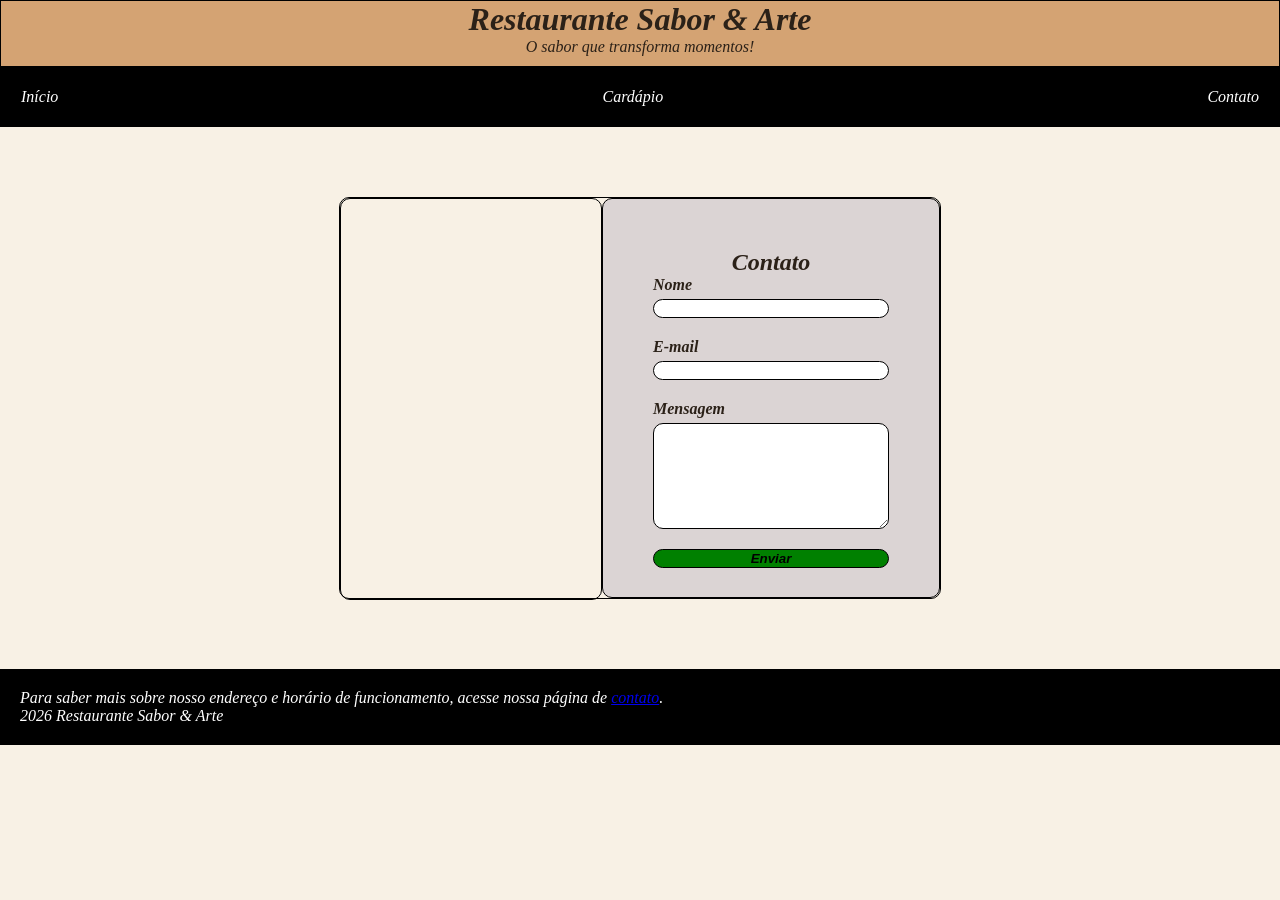
<file: html/contato.html>
<!DOCTYPE html>
<html lang="pt-BR">

<head>
    <meta charset="UTF-8">
    <meta name="viewport" content="width=device-width, initial-scale=1.0">
    <title>Restaurante Sabor & Arte</title>
    <link rel="stylesheet" href="../css/form.css">
</head>

<body>
    <header>
        <h1 id="titulo"><i>Restaurante Sabor & Arte</i></h1>
        <p id="slogan"><i>O sabor que transforma momentos!</i></p>
    </header>
    <section>
        <nav>
            <a class="navbar" href="../index.html"><i>Início</i></a>
            <a class="navbar" href="cardapio.html"><i>Cardápio</i></a>
            <a class="navbar" href="contato.html"><i>Contato</i></a>
        </nav>
    </section>
   
    <main>
        <section class="campo-formulario">
            <div class="secao-formulario">
                <div class="imagem-form"></div>
                <div class="lado-formulario">
                    <h2><i>Contato</i></h2>
                <form class="formulario" action="contato.html" method="get">
                        <input type="hidden" name="sucesso" value="true">
                        <label><b><i>Nome</i></b></label>
                        <input type="text" name="nome" required>
                        <label for="email"><b><i>E-mail</i></b></label>
                        <input type="email" name="email" required>
                        <label><b><i>Mensagem</i></b></label>
                        <textarea name="mensagem"></textarea>
                        <button type="submit"><b><i>Enviar</i></b></button>
                    </form>
                </div>
            </div>    
        </section>
    <footer>
        <p>
           <i>
                Para saber mais sobre nosso endereço e horário de funcionamento,
                acesse nossa página de <a href="contato.html">contato</a>.
            </i>
        </p>
        <p><i>2026 Restaurante Sabor & Arte</i></p>
    </footer>
    <script type="text/javascript">
        const successParams = new URLSearchParams(window.location.search)
        const send = successParams.get("sucesso");

        if (send) {
            alert('Mensagem enviada com sucesso! Em breve, entraremos em contato.');
        }
    </script>
</body>
</html>
</file>
<file: css/form.css>
@import url("estilo.css");

.secao-formulario {
    border: 1px solid black;
    text-align: center;
    width: 600px;
    height: 400px;
    margin: 0 auto;
    border-radius: 10px;
    display: flex;
}

.campo-formulario {
    padding: 50px;
}

.imagem-form {
    background-image: url("https://images.unsplash.com/photo-1517248135467-4c7edcad34c4");
    background-size:cover;
    background-position: center;
    background-repeat: no-repeat;
    width:280px;
    height: 400px;
    border-radius: 10px;
    border: 1px solid black;
}

.lado-formulario {
    padding: 50px;
    background-color: rgb(219, 212, 212);
    border: 1px solid black;
    border-radius: 10px;
}

.formulario {
    display: grid;
    text-align: left;
}

label {
    margin-bottom:5px;
}


input , textarea {
   width: 230px;
   margin-bottom: 20px;
   border-radius: 10px;
   border: 1px solid black;
}

textarea {
    height: 100px;
    display: block;
}

button {
    background-color: green;
    border-radius: 10px;
    border: 1px solid black;
}
</file>
